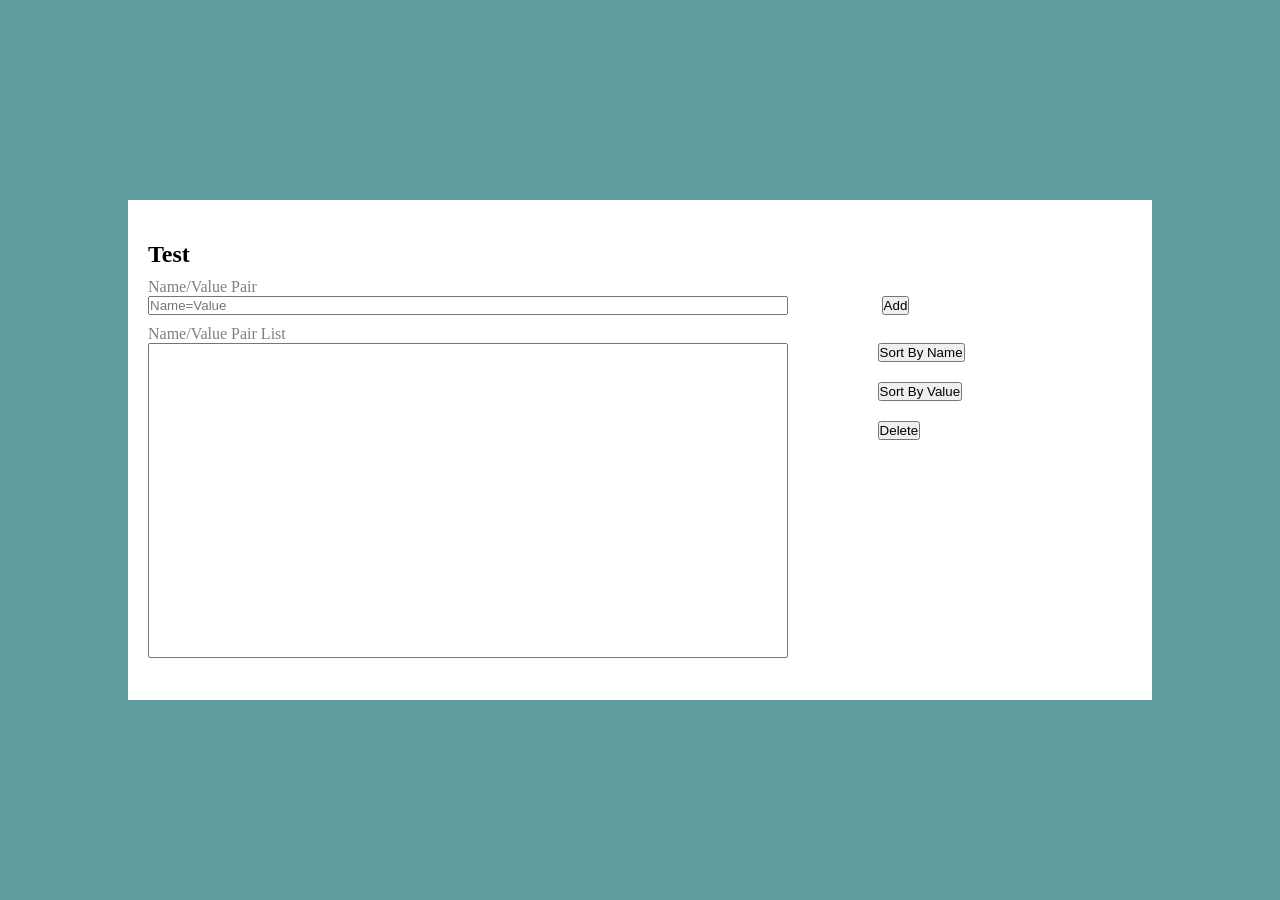
<file: index.html>
<!doctype html>
<html lang="en">
<head>
    <meta charset="UTF-8">
    <meta name="viewport" content="width=device-width, user-scalable=no, initial-scale=1.0, maximum-scale=1.0, minimum-scale=1.0">
    <meta http-equiv="X-UA-Compatible" content="ie=edge">
    <title>Exam</title>
    <link rel="stylesheet" href="styles/Reset-CSS.css">
    <link rel="stylesheet" href="styles/style.css">
    <link rel="stylesheet" href="styles/style-mobile-laptop.css">
</head>
<body>
<main>
    <h2>Test</h2>

    <form id="form-1">

        <label>Name/Value Pair</label>
        <input type="text" id="name" placeholder="Name=Value">
        <button type="button" id="add">Add</button>
    </form>

    <form>
        <label>Name/Value Pair List</label>
        <div>

            <aside>
                <!-- placeholder='Hello=World Happy=Coding'-->
                <select id="list" multiple></select>
            </aside>


            <aside id="buttons">
                <button type="button" id="sortByName">Sort By Name</button>
                <button type="button" id="sortByValue">Sort By Value</button>
                <button type="button" id="delete">Delete</button>
            </aside>
        </div>
    </form>

</main>

<script src="script.js"></script>
</body>
</html>
</file>
<file: styles/style.css>
body {
    background: cadetblue;
    display: flex;
    justify-content: center;
    align-items: center;
}

main {
    background: white;
    width: 80vw;
    height: 500px;
    display: flex;
    padding: 20px;
    flex-direction: column;
    justify-content: center;
    align-items: flex-start;
    gap: 10px;
}

/*~~~~~~~~~~~~~~~~~~~~~~~~~~~~~Form~~~~~~~~~~~~~~~~~~~~~~~~~~~~~~~*/
form div {
    display: flex;
    flex-direction: row;
    /*justify-content: center;*/
    /*align-items: center;*/
}

#buttons {
    display: flex;
    flex-direction: column;
    justify-content: flex-start;
    align-items: flex-start;
    gap: 20px;
}

label {
    display: block;
    color: grey;
}

input {
    width: 50vw;
    margin-right: 7vw;
    text-align: start;
}

input::placeholder {
    text-align: start;
}

#list {
    resize: none;
    width: 50vw;
    height: 35vh;
    margin-right: 7vw;
}
</file>
<file: styles/style-mobile-laptop.css>
@media screen and (max-width: 768px) {
    main {
        width: 70vw;
        height: auto;
        padding: 15px;
        align-items: center;
    }

    #form-1{
        display: flex;
        flex-direction: column;
        justify-content: center;
        align-items: center;
    }
    form div {
        flex-direction: column;
        align-items: stretch;
        gap: 15px;
    }

    input, #list {
        width: 100%;
        margin-right: 0;
    }

    #buttons {
        flex-direction: row;
        flex-wrap: wrap;
        justify-content: space-between;
    }

    #buttons button {
        flex: 1 1 45%; /* Кнопки ділять простір порівну */
    }
}
</file>
<file: task-1/styles/style.css>
body {
    background: cadetblue;
    display: flex;
    justify-content: center;
    align-items: center;
}

main {
    background: white;
    width: 80vw;
    height: 500px;
    display: flex;
    padding: 20px;
    flex-direction: column;
    justify-content: center;
    align-items: flex-start;
    gap: 10px;
}

/*~~~~~~~~~~~~~~~~~~~~~~~~~~~~~Form~~~~~~~~~~~~~~~~~~~~~~~~~~~~~~~*/
form div {
    display: flex;
    flex-direction: row;
    /*justify-content: center;*/
    /*align-items: center;*/
}

#buttons {
    display: flex;
    flex-direction: column;
    justify-content: flex-start;
    align-items: flex-start;
    gap: 20px;
}

label {
    display: block;
    color: grey;
}

input {
    width: 50vw;
    margin-right: 7vw;
    text-align: start;
}

input::placeholder {
    text-align: start;
}

#list {
    resize: none;
    width: 50vw;
    height: 35vh;
    margin-right: 7vw;
}
</file>
<file: task-1/styles/style-mobile-laptop.css>
@media screen and (max-width: 768px) {
    main {
        width: 70vw;
        height: auto;
        padding: 15px;
        align-items: center;
    }

    #form-1{
        display: flex;
        flex-direction: column;
        justify-content: center;
        align-items: center;
    }
    form div {
        flex-direction: column;
        align-items: stretch;
        gap: 15px;
    }

    input, #list {
        width: 100%;
        margin-right: 0;
    }

    #buttons {
        flex-direction: row;
        flex-wrap: wrap;
        justify-content: space-between;
    }

    #buttons button {
        flex: 1 1 45%; /* Кнопки ділять простір порівну */
    }
}
</file>
